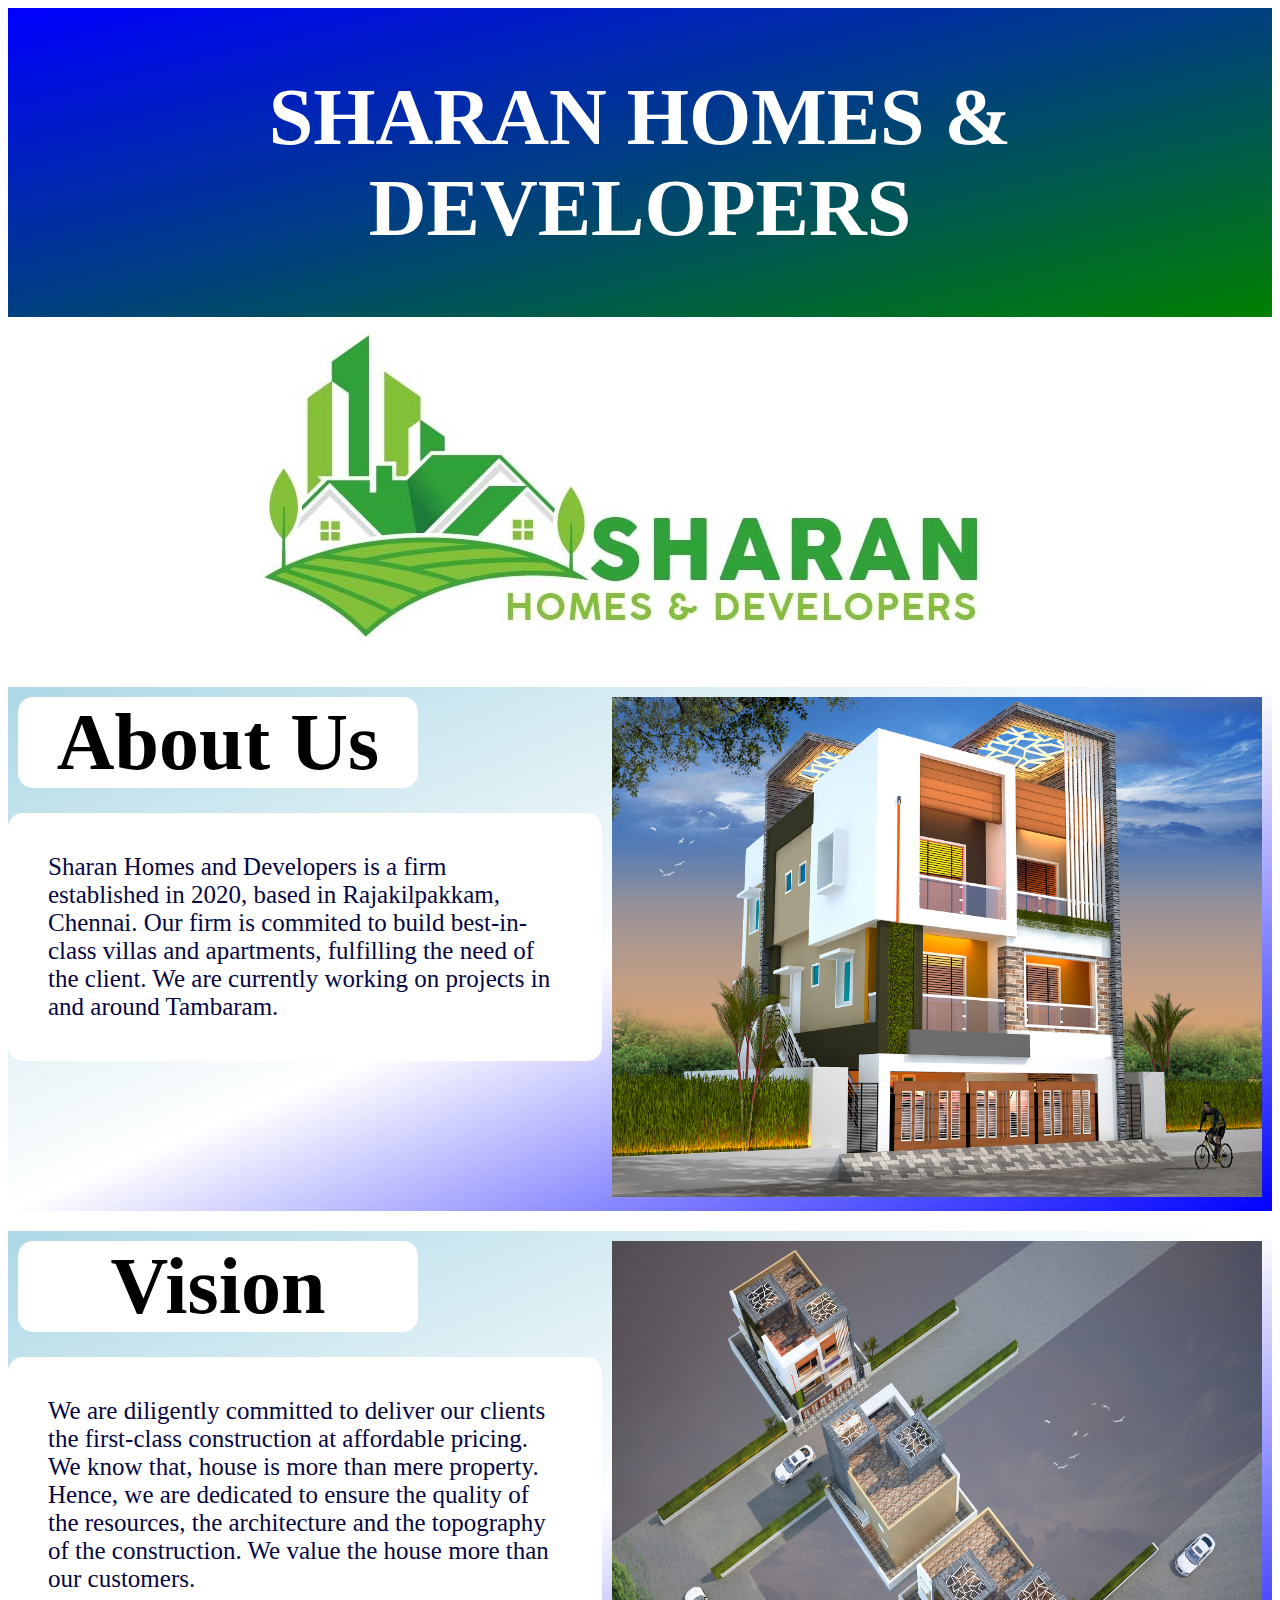
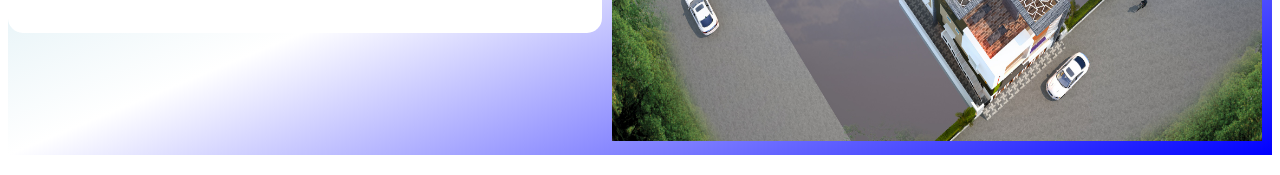
<file: index.html>
<!DOCTYPE html>
<html lang="en">
<head>
    <meta charset="UTF-8">
    <meta http-equiv="X-UA-Compatible" content="IE=edge">
    <meta name="viewport" content="width=device-width, initial-scale=1.0">
    <title>Document</title>
    <link rel="stylesheet" href="shad.css">
</head>
<body>
    <div id="header">
        <h1>SHARAN HOMES & DEVELOPERS</h1>
    </div>
    <div id="logo">
    </div>
    <div>
        <div id="about">
            <div>
                <h2>About Us</h2>
                <div></div>
                <p>Sharan Homes and Developers is a firm established in 2020, based in Rajakilpakkam, Chennai. Our firm is commited to build best-in-class villas and apartments, fulfilling the need of the client. We are currently working on projects in and around Tambaram. </p>
            </div>
            <div><img src="5.jpg"></div>  
        </div>
        <div id="about">
            <div>
                <h2>Vision</h2>
                <p>We are diligently committed to deliver our clients the first-class construction at affordable pricing. We know that, house is more than mere property. Hence, we are dedicated to ensure the quality of the resources, the architecture and the topography of the construction. We value the house more than our customers.</p>    
            </div>
            <div>
                <img src="2.jpg">
            </div>
        </div>
    </div>
</body>
</html>
</file>
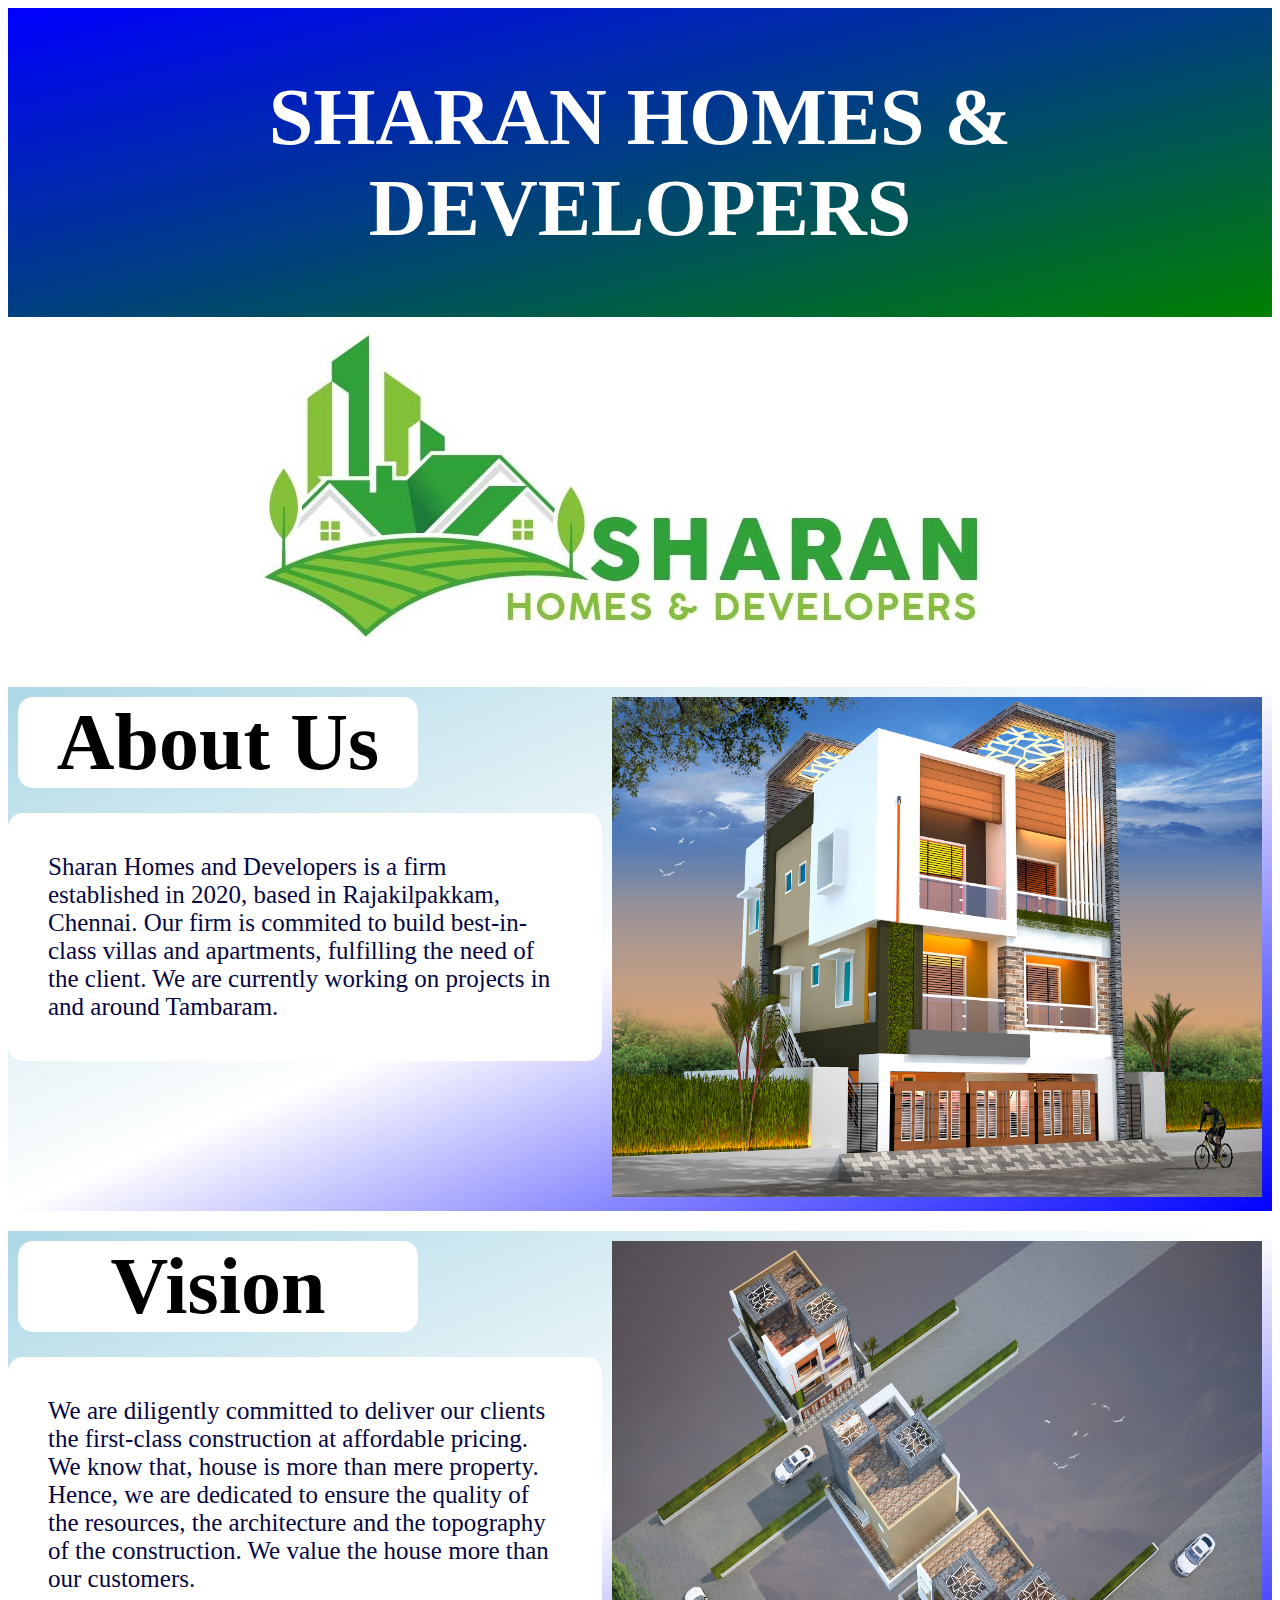
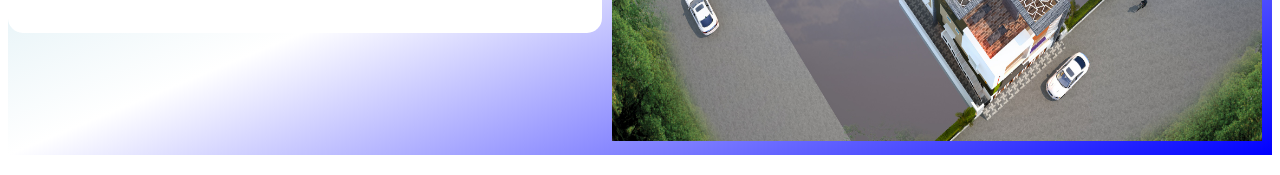
<file: SharanHomes&Developers.html>
<!DOCTYPE html>
<html lang="en">
<head>
    <meta charset="UTF-8">
    <meta http-equiv="X-UA-Compatible" content="IE=edge">
    <meta name="viewport" content="width=device-width, initial-scale=1.0">
    <title>Document</title>
    <link rel="stylesheet" href="shad.css">
</head>
<body>
    <div id="header">
        <h1>SHARAN HOMES & DEVELOPERS</h1>
    </div>
    <div id="logo">
    </div>
    <div>
        <div id="about">
            <div>
                <h2>About Us</h2>
                <div></div>
                <p>Sharan Homes and Developers is a firm established in 2020, based in Rajakilpakkam, Chennai. Our firm is commited to build best-in-class villas and apartments, fulfilling the need of the client. We are currently working on projects in and around Tambaram. </p>
            </div>
            <div><img src="5.jpg"></div>  
        </div>
        <div id="about">
            <div>
                <h2>Vision</h2>
                <p>We are diligently committed to deliver our clients the first-class construction at affordable pricing. We know that, house is more than mere property. Hence, we are dedicated to ensure the quality of the resources, the architecture and the topography of the construction. We value the house more than our customers.</p>    
            </div>
            <div>
                <img src="2.jpg">
            </div>
        </div>
    </div>
</body>
</html>
</file>
<file: shad.css>
h1{
    font-size: 80px;
    font-family:'Times New Roman';
    text-align: center;
}
h2{
    font-size: 80px;
    font-family:'Times New Roman';
    /* color: white; */
    background-color: white;
    /* border: 5px solid black; */
    border-radius: 15px;
    text-align: center;
    animation-name: open;
    animation-duration: 5s;
    animation-delay:7s;
    max-width: 400px;
    margin:10px;
}
#header{
    background-image: linear-gradient(to bottom right,blue,green);
    color: white;
    margin: 0px;
    padding: 10px;
    animation-name: fade-down;
    animation-duration:3s;
}
#logo{
    height: 350px;
    background-image: url('logo.jpg');
    background-repeat: no-repeat;
    background-position-x: center;
    width: 100vw;
    margin: 0px;
}
#about{
    display:flex;
    background-image: linear-gradient(to bottom right,lightblue,white,blue);
    margin: 20px 0 20px 0;
}
img{
    height:500px;
    width: 650px;
    padding: 10px;
}
p{
    font-size: 25px;
    font-family: calibri;
    color: rgb(5, 5, 67);
    padding: 40px;
    animation-name: fade-right;
    animation-duration: 5s;
    background-color: white;
    border-radius: 15px;
    text-align: left;
}
@keyframes fade-down{
    0%{opacity:0;top:20px;}
    100%{opacity:0.8;top:0px;}
}
@keyframes fade-right{
    0%{opacity:0;left:20px;}
    100%{opacity:0.8;left:0px;}
}
@keyframes open{
    0%{right:50px}
    100%{right:0px}
}
</file>
